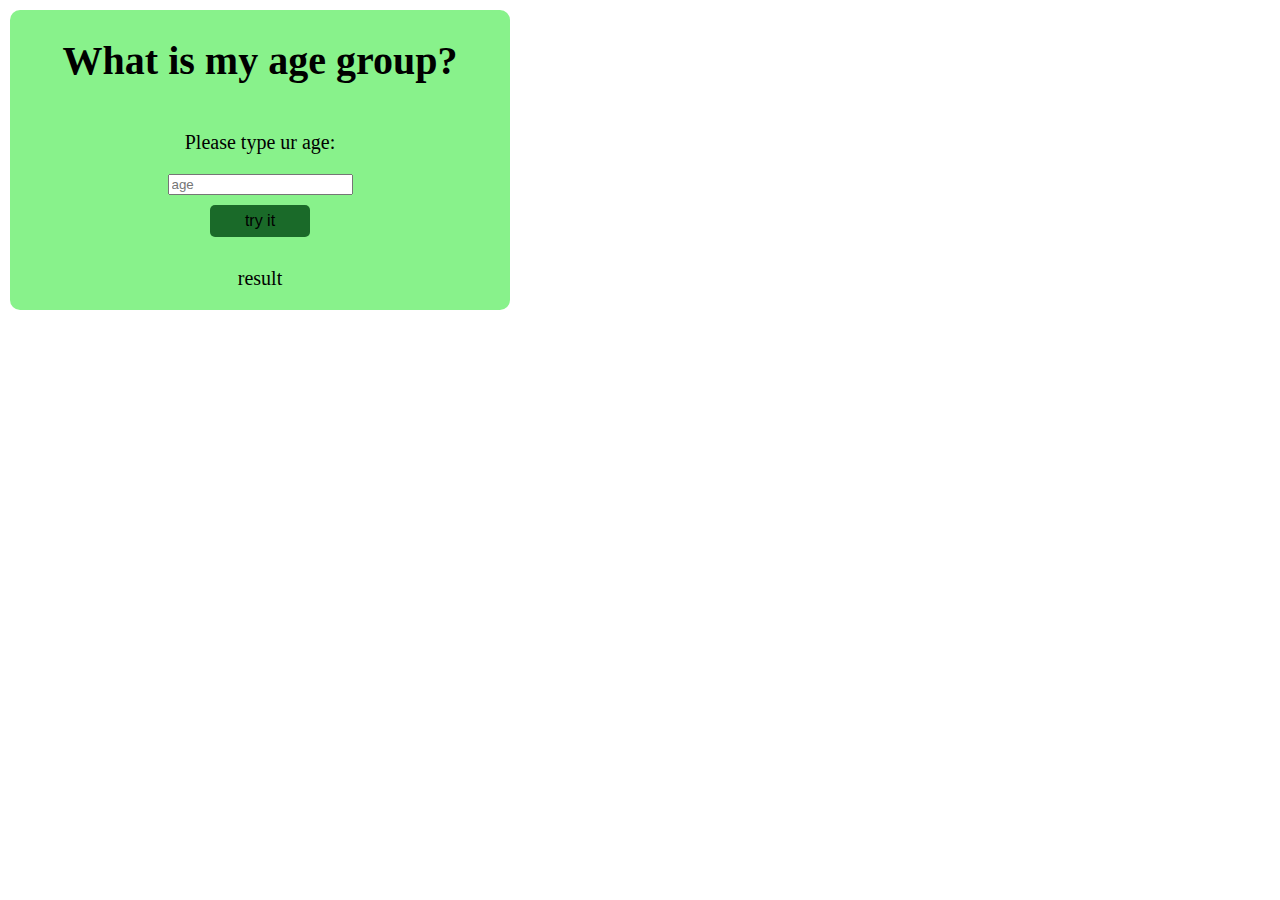
<file: age-group-identifier/index.html>
<!DOCTYPE html>
<html lang="pt-br">
<head>
    <meta charset="UTF-8">
    <meta name="viewport" content="width=device-width, initial-scale=1.0">
    <title>exercise 001</title>
    <link rel="stylesheet" href="style.css">
</head>
<body>
    <section>
            <div id="container">
                <h1>What is my age group?</h1>
                <p>Please type ur age:</p>
                <input type="number" id="age" placeholder="age">
                <button id="button">try it</button>
                <p id="result">result</p>
            </div>
    </section>
    <script src="script.js"></script>
</body>
</html>
</file>
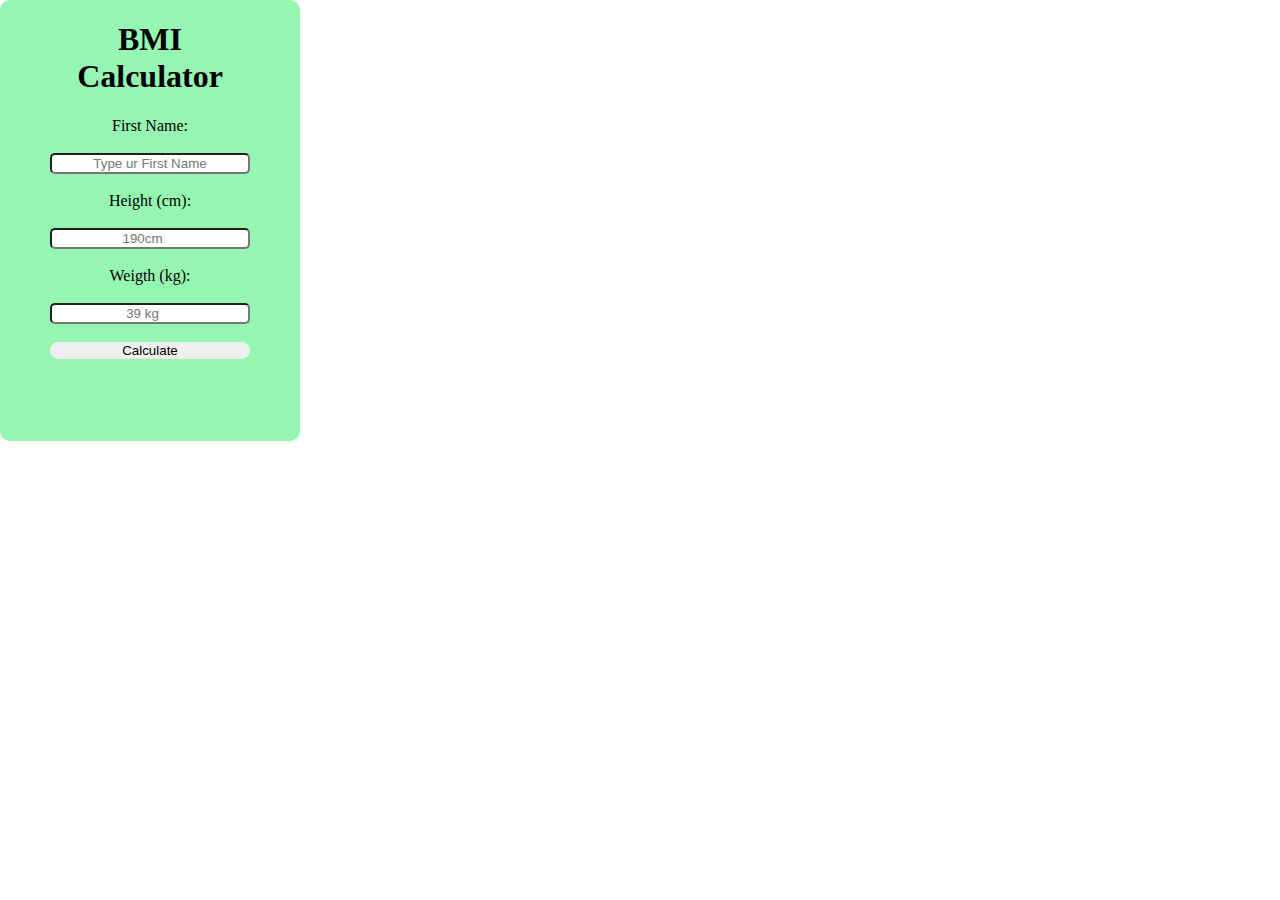
<file: bmi-calculator/index.html>
<!DOCTYPE html>
<html lang="en">
<head>
    <meta charset="UTF-8">
    <meta name="viewport" content="width=device-width, initial-scale=1.0">
    <title>My BMI Calculator</title>
    <link rel="stylesheet" href="style.css">
</head>
<body>
    <section>
        <div>
            <h1>BMI Calculator</h1>
            <label for="name">First Name:</label> <br>
            <input id="name" placeholder="Type ur First Name" type="text"> <br>

            <label for="height">Height (cm):</label> <br>
            <input type="number" placeholder="190cm" id="height"> <br>

            <label for="weigth">Weigth (kg):</label> <br>
            <input type="number" id="weigth" placeholder="39 kg"> <br>

            <button id="button">Calculate</button> <br>
            <p id="result"></p>
            <p id="result2"></p>
        </div>
    </section>
    <script src="script.js"></script>
</body>
</html>
</file>
<file: age-group-identifier/style.css>
body{
    padding: 0;
    margin: 0;
    font-family: 'Times New Roman', Times, serif;
}
#container{
    width: 500px;
    height: 300px;
    margin: 10px;
    background-color: #88f28b;
    color: rgb(0, 0, 0);
    display: flex;
    flex-direction: column;
    justify-content: center;
    align-items: center;
    font-size: 20px;
    border-radius: 10px;
}

button{
    width: 100px;
    height: 50px;
    background-color: #1a6a29;
    color: rgb(0, 0, 0);
    border: none;
    border-radius: 5px;
    font-size: 16px;
    cursor: pointer;
    margin: 10px;
}

button:hover{
    background-color: #1a6a29;
    color: rgb(255, 255, 255);
}
</file>
<file: bmi-calculator/style.css>
body {
    padding: 0;
    margin: auto;
}

section {
    max-width: 300px;
    background-color: rgb(149, 246, 178);
    border-radius: 10px;
}
div {
    display: flex;
    flex-wrap: wrap;
    flex-direction: column;
    max-width: 200px;
    max-height: fit-content;
    margin: 0 auto;
    text-align: center;
}

div>input {
    border-radius: 5px;
    text-align: center;
}
button {
    border-radius: 10px;
    border-style: none;
}

button:hover {
    background-color: burlywood;
}
</file>
